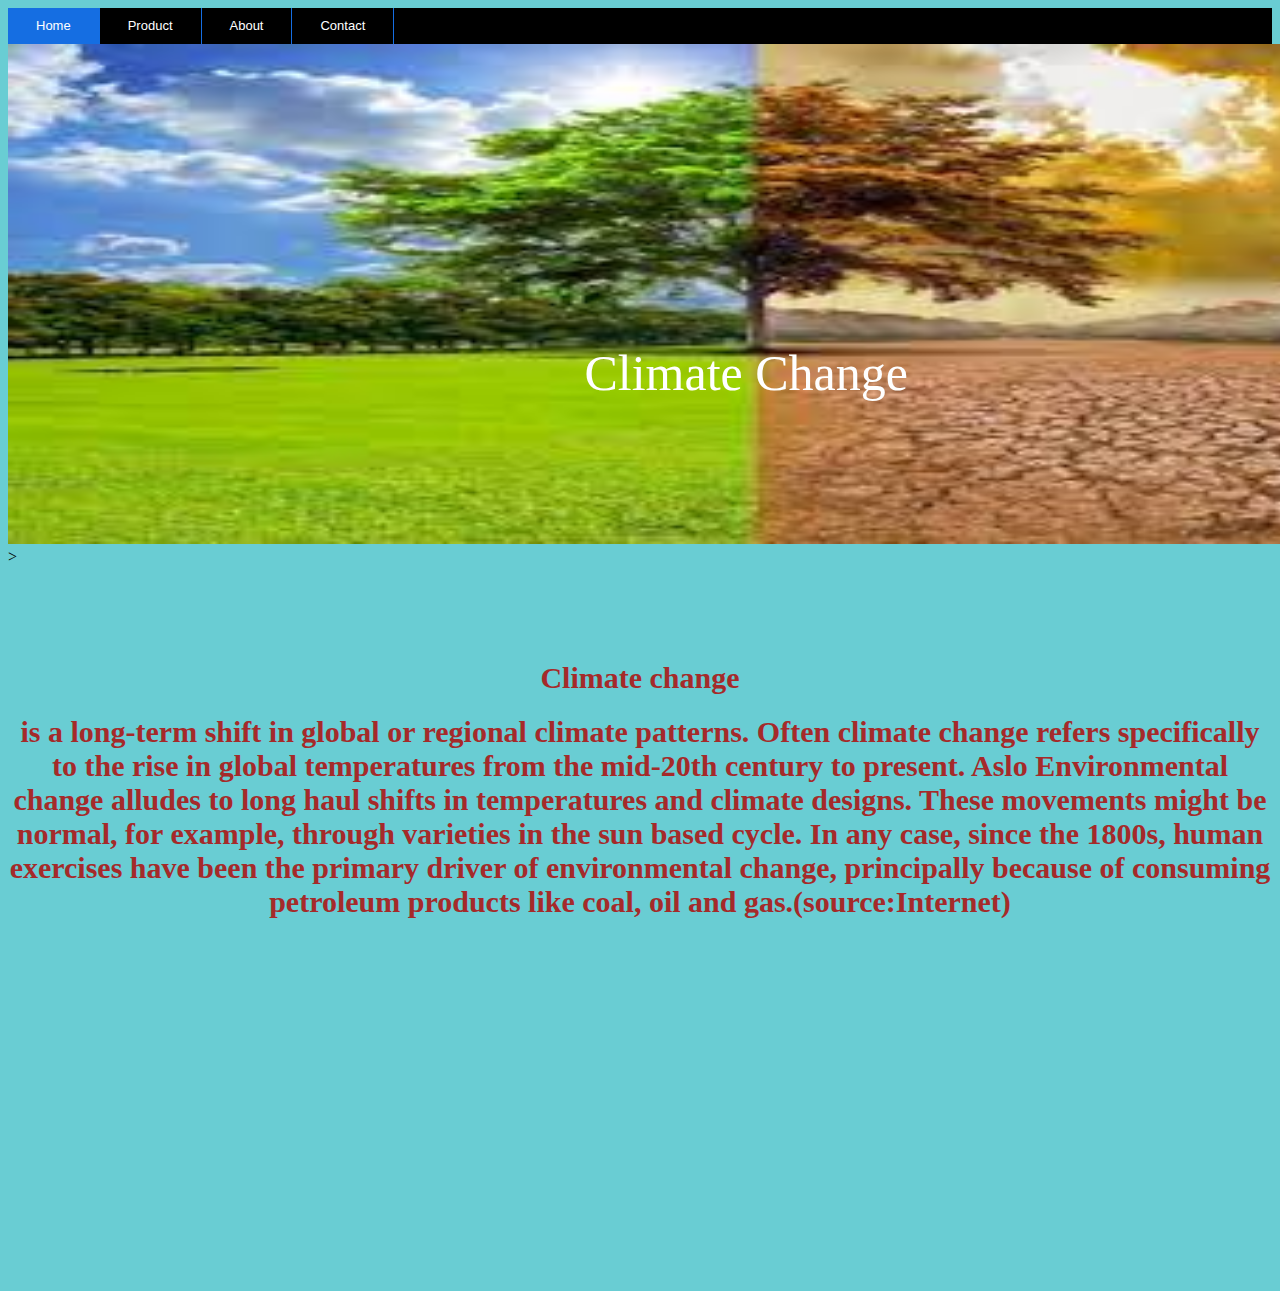
<file: index.html>
<!DOCTYPE html>
<html>
   <head>
       <title> Climate Change</title>
       <body style="background-color:#69CDD3;">
       <link href="projectcss.css" rel="stylesheet">
   </head>

   <body>
      <ul>
         <li class="active"><a href= "Home.html" target="_blank">Home</a></li>
         <li><a href= "Product.html" target="_blank">Product</a></li>
         <li><a href=  "About.html" target="_blank">About</a></li>
         <li><a href=  "Contact.html" target="_blank">Contact</a></li>

       </ul>


     <div class="container">
       <img class="pic"src = "change.jpg">>
         <div class="topright" >
                  Climate Change
         </div>
       </div>

<p class="para"> <h1>Climate change<h1> is a long-term shift in global or regional climate patterns.
   Often climate change refers specifically to the rise in global temperatures
    from the mid-20th century to present. Aslo Environmental change alludes to
    long haul shifts in temperatures and climate designs. These movements might
     be normal, for example, through varieties in the sun based cycle. In any
     case, since the 1800s, human exercises have been the primary driver of
     environmental change, principally because of consuming petroleum products
      like coal, oil and gas.(source:Internet)</p>


<iframe width="560" height="315" src="https://www.youtube.com/embed/jAa58N4Jlos" title="YouTube video player" frameborder="0" allow="accelerometer; autoplay; clipboard-write; encrypted-media; gyroscope; picture-in-picture" allowfullscreen></iframe>



 </body>
</html>
</file>
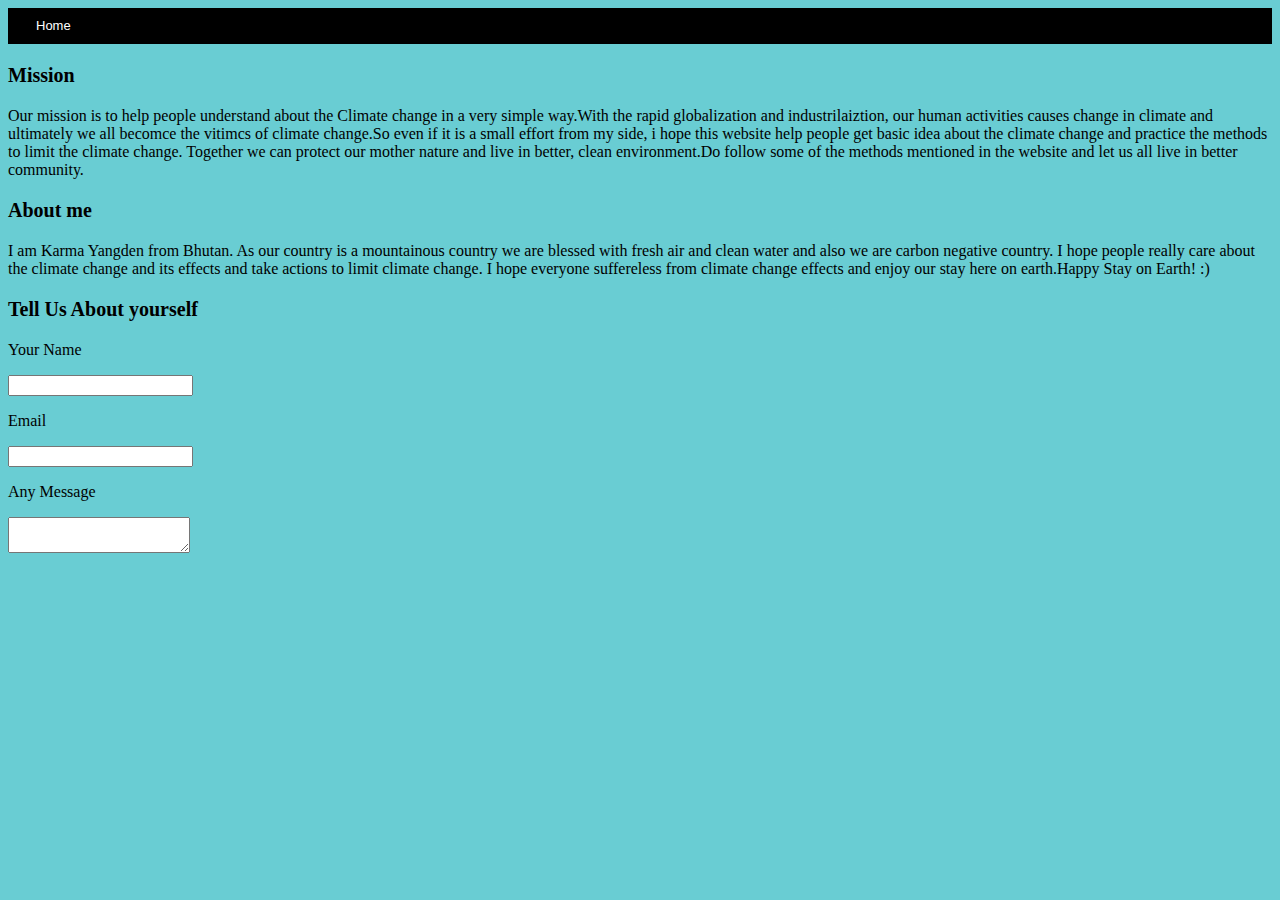
<file: About.html>
<!DOCTYPE html>
<html>
  <head>
      <title>
        About
        </title>
        <body style="background-color:#69CDD3;">
        <link href= "projectcss.css" rel = "stylesheet">
      </head>

        <body id ="AboutBodyTag">
          <ul><a href="index.html"<h1> Home </h1></a></ul>




          <div>
            <p class="mission">  <h3>Mission </h3>
              <p> Our mission is to help people understand about the Climate change in a very simple way.With the rapid globalization and industrilaiztion, our human activities causes change in climate and ultimately we all becomce the vitimcs of climate change.So even if it is a small effort from my side, i hope this website help people get basic idea about the climate change and practice the methods  to limit the climate change. Together we can protect our mother nature and live in better, clean environment.Do follow  some of the methods mentioned in the website and let us all live in better community.</p>
        </div>

        <div>
          <h3>About me</h3>
                I am Karma Yangden from Bhutan. As our country is a mountainous country we are blessed with fresh air and clean water and also we are carbon negative country. I hope people really care about the climate change and its effects and take actions to limit climate change. I hope everyone suffereless from climate change effects and enjoy our stay here on earth.Happy Stay on Earth! :)</p>
        </div>

        <div class="myform">
  <h3>Tell Us About yourself</h3>
  <p> Your Name </p>

  <input>
  <br>
<p> Email </p>
<input>
<br>
<p> <About You> </p>

<p>  Any Message </p>
<textarea></textarea>

      </body>
</html>
</file>
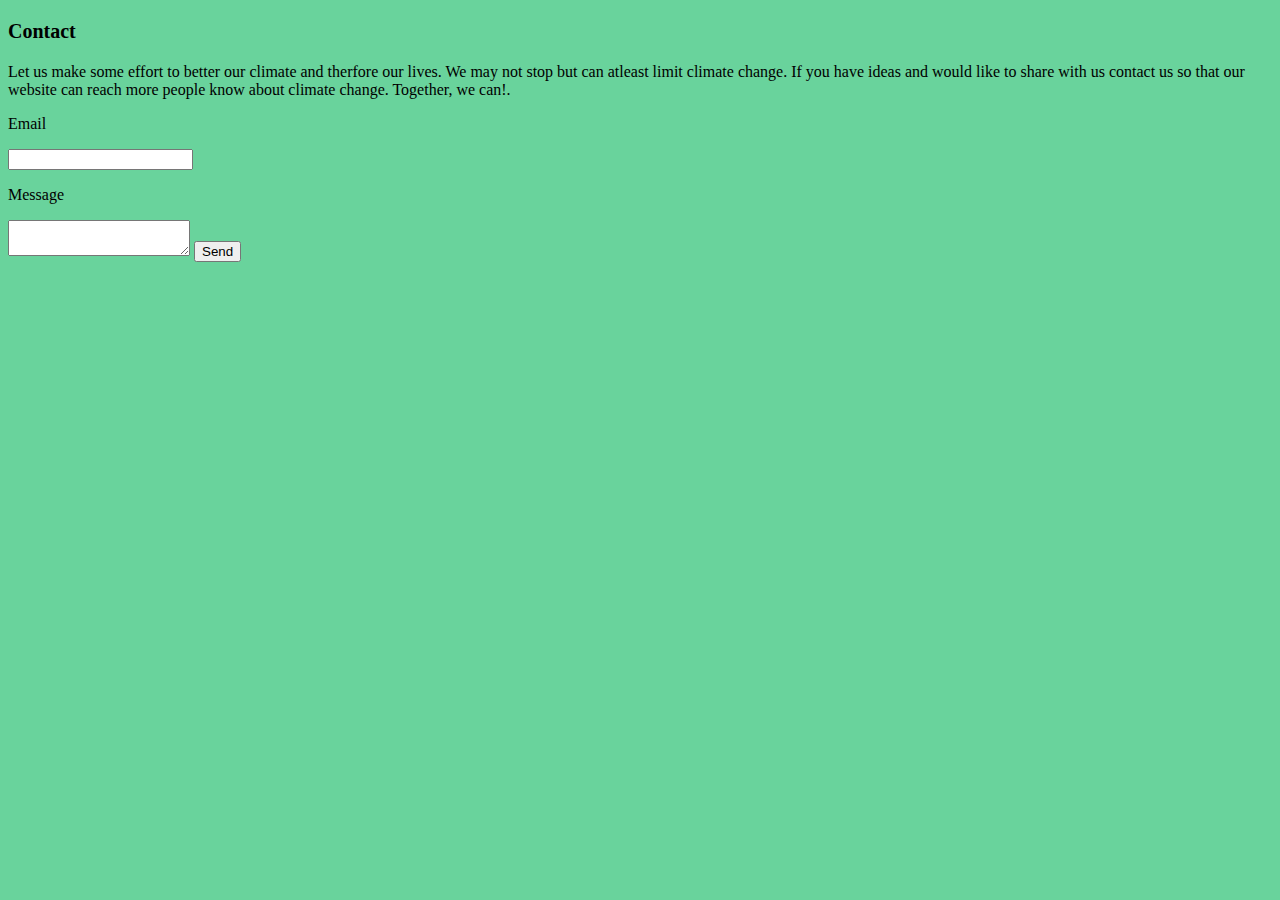
<file: Contact.html>
<!DOCTYPE html>
<html>
   <head>
       <title>
        Contact Us
       </title>
      <body style="background-color:#69D39C;">
       <link href="projectcss.css" rel="stylesheet">
   </head>
   <body>
     <div class="contact=form">
       <h3>Contact</h3>
       <p class="cont">Let us make some effort to better our climate and therfore our lives. We may not stop but can atleast limit climate change. If you have ideas and would like to share with us contact us so that our website can reach more people know about climate change. Together, we can!.</p>
       <p>Email</p>
       <input>
       <p>Message</p>
       <textarea></textarea>
       <button type="button"class="button"
        onclick="window.location.href='project.html'">Send</button>
        <div class="myform">


     </div>
   </body>
   </html>
</file>
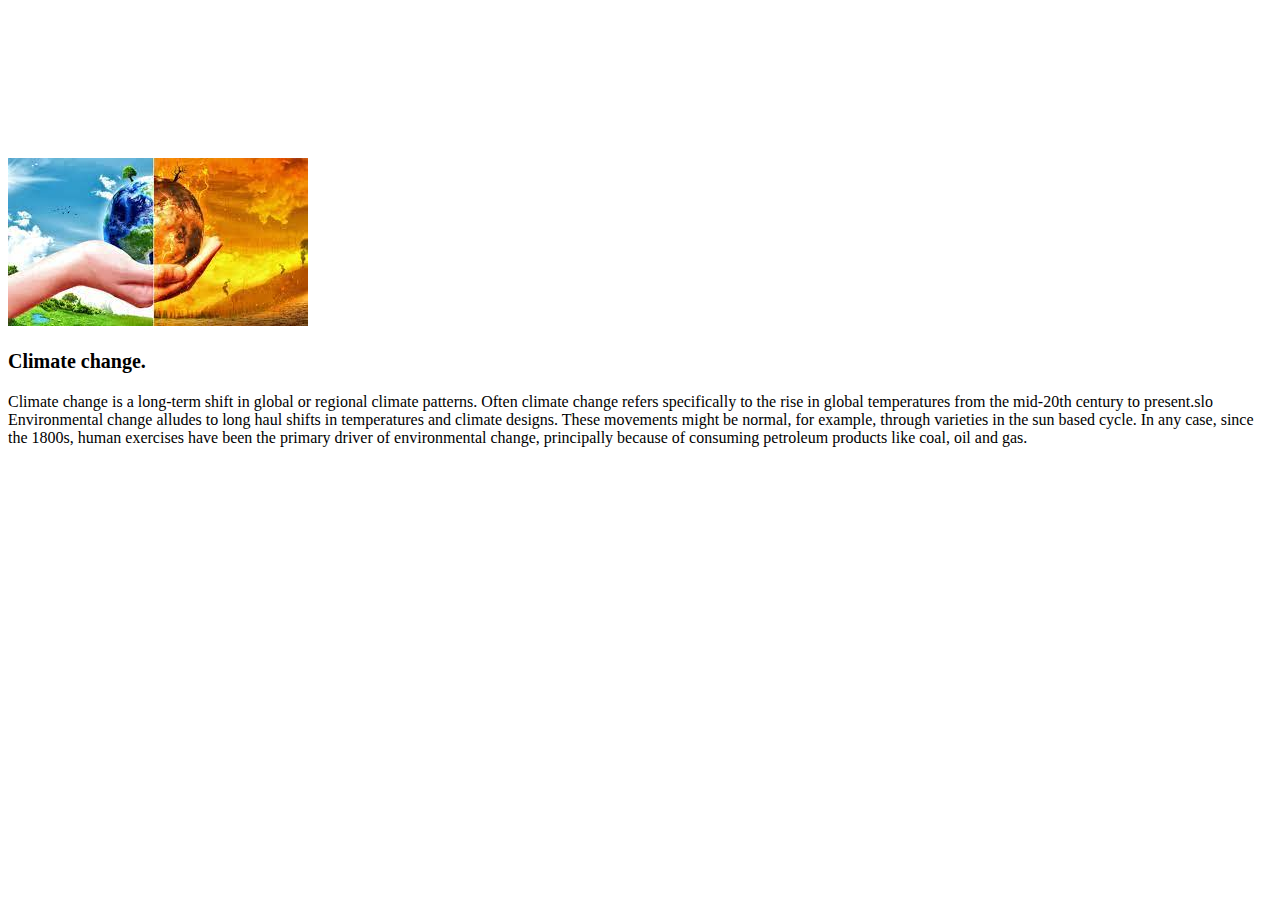
<file: Home.html>
<!DOCTYPE html>
<html>
   <head>
       <title>
           My Project -Understanding Climate Change
       </title>
       <link href="projectcss.css" rel="stylesheet">
   </head>

   <body>
     <nav>
       <p class="menu a"><a href="project.html">Home</a>
         <a href="Home.html">About</a>
         <a href="Home.html">Product</a>
         <a href="Home.html">Contact Us</a></p>

     </nav>
   </body>

<br>
<br>
<br>
<img src="climate.jpg" alt="Climate Change">
     <div class= "ProblemIntro">
       <!-- paragraph 1 Problem Intro -->
       <h3>Climate change.</h3>
<p> Climate change is a long-term shift in global or regional climate patterns.
   Often climate change refers specifically to the rise in global temperatures
    from the mid-20th century to present.slo Environmental change alludes to
    long haul shifts in temperatures and climate designs. These movements might
     be normal, for example, through varieties in the sun based cycle. In any
     case, since the 1800s, human exercises have been the primary driver of
     environmental change, principally because of consuming petroleum products
      like coal, oil and gas.




 </body>
</html>
</file>
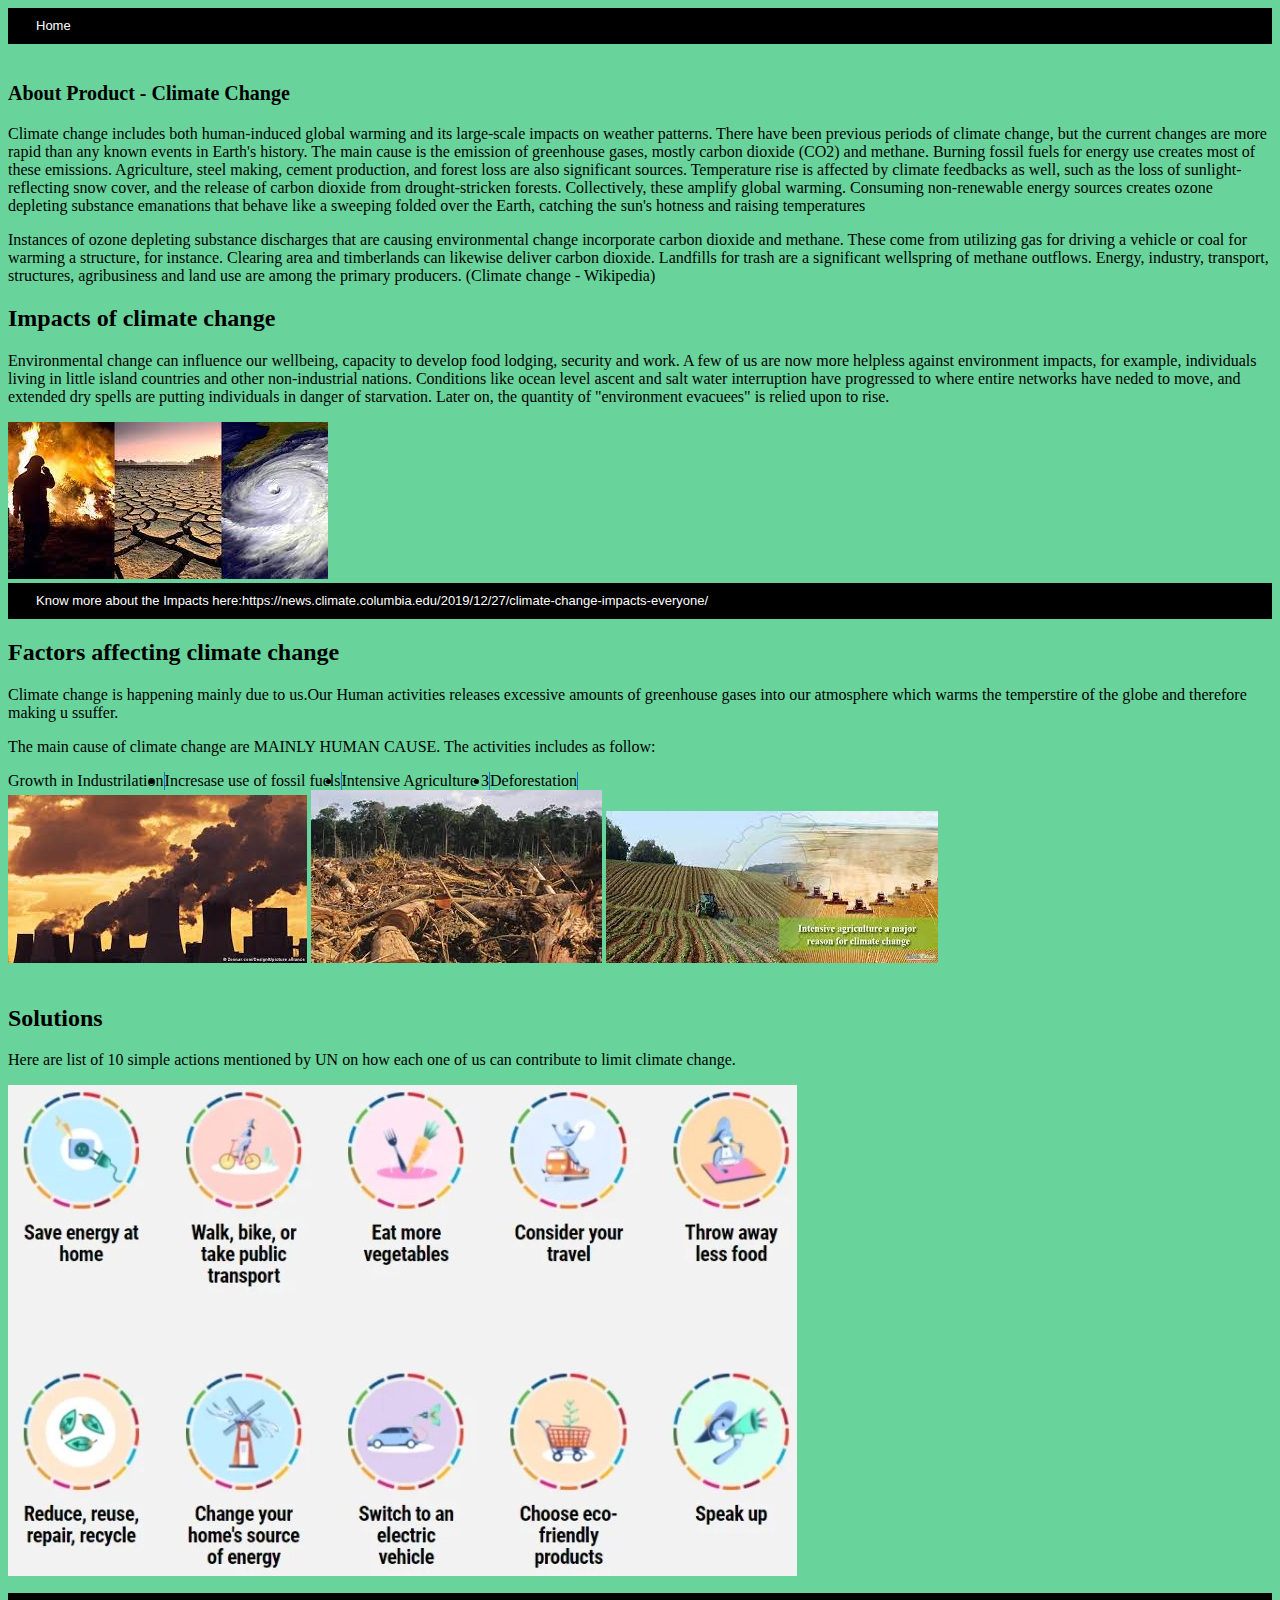
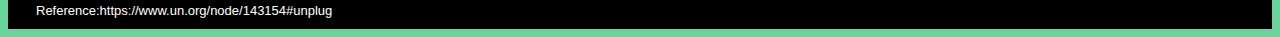
<file: Product.html>
<!DOCTYPE html>
<html>
  <head>
      <title>
        Product
        </title>
        <body style="background-color:#69D39C;">
        <link href= "projectcss.css" rel = "stylesheet">
      </head>

        <body id ="ProductBodyTag">
          <ul><a href="index.html"<h1> Home</h1></a></ul>
<br>
<div><!-- paragraph 1 -->
<h3>About Product - Climate Change</h3>
Climate change includes both human-induced global warming and its large-scale impacts on weather patterns. There have been previous periods of climate change, but the current changes are more rapid than any known events in Earth's history. The main cause is the emission of greenhouse gases, mostly carbon dioxide (CO2) and methane. Burning fossil fuels for energy use creates most of these emissions. Agriculture, steel making, cement production, and forest loss are also significant sources. Temperature rise is affected by climate feedbacks as well, such as the loss of sunlight-reflecting snow cover, and the release of carbon dioxide from drought-stricken forests. Collectively, these amplify global warming.
  Consuming non-renewable energy sources creates ozone depleting substance emanations that behave like a sweeping folded over the Earth, catching the sun's hotness and raising temperatures</p>
<!-- paragraph 2 -->
<p>Instances of ozone depleting substance discharges that are causing environmental change incorporate carbon dioxide and methane. These come from utilizing gas for driving a vehicle or coal for warming a structure, for instance. Clearing area and timberlands can likewise deliver carbon dioxide. Landfills for trash
  are a significant wellspring of methane outflows. Energy, industry, transport, structures, agribusiness and land use are among the primary producers. (Climate change - Wikipedia) </p>
     </div>

<h2>Impacts of climate change</h2>
<p>Environmental change can influence our wellbeing, capacity to develop food lodging, security and work. A few of us are now more helpless against environment impacts, for example, individuals living in little island countries and other non-industrial nations. Conditions like ocean level
   ascent and salt water interruption have progressed to where entire networks have neded to move, and extended dry spells are putting individuals in danger of starvation. Later on, the quantity of "environment evacuees" is relied upon to rise.</p>

<div>
   <img src = "impact.jpg" alt ="Impacts" id="impactImg">
   <br>
<ul><a href= "https://news.climate.columbia.edu/2019/12/27/climate-change-impacts-everyone/"> Know more about the Impacts here:https://news.climate.columbia.edu/2019/12/27/climate-change-impacts-everyone/</a></ul>
</div>
<div>
<h2>Factors affecting climate change</h2>
<p>Climate change is happening mainly due to us.Our Human activities releases excessive amounts of greenhouse gases into our atmosphere which warms the temperstire of the globe and therefore making u ssuffer.</p>

<p>The main cause of climate change are MAINLY HUMAN CAUSE. The activities includes as follow:<p>

  <li> Growth in Industrilation</li>
  <li> Incresase use of fossil fuels</li>
  <li> Intensive Agriculture 3</li>
  <li> Deforestation</li>
<br>
<img src = "greengas.jpg" alt ="Impacts" id="greengasImg">
<img src = "deforest.jpg" alt ="Impacts" id="deforestImg">
<img src = "farm.jpg" alt ="Impacts" id="farmImg">

</div>
<br>
<div>
  <h2>Solutions</h2>
  <p>Here are list of 10 simple actions mentioned by UN on how each one of us can contribute to limit climate change.</p>

</div>
<img src = "soln.jpg" alt ="soln" id="solnImg">
<ul><P><a href= "https://www.un.org/node/143154#unplug"> Reference:https://www.un.org/node/143154#unplug </a> </p></ul>

 </body>
 </html>
</file>
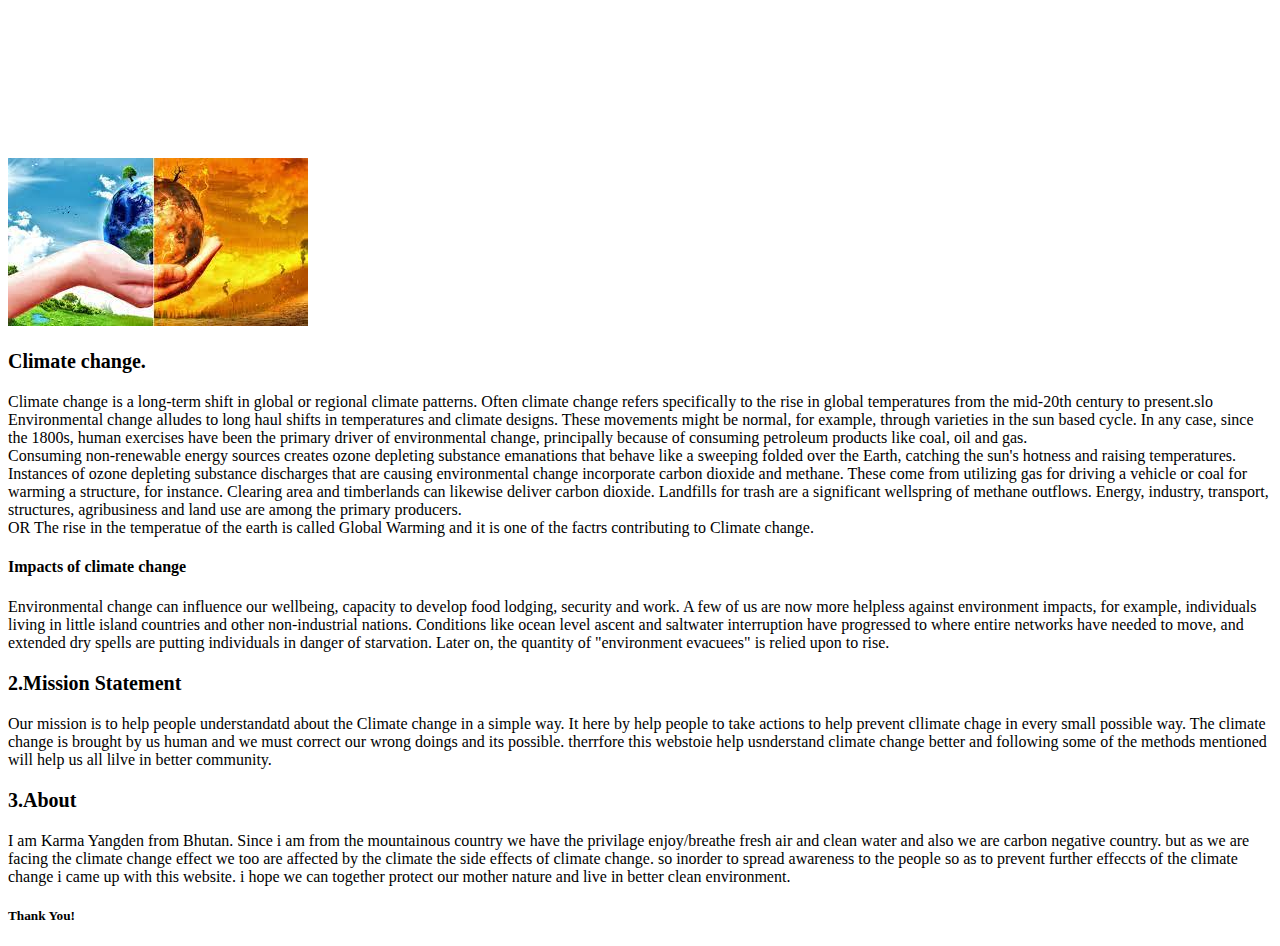
<file: Project File.html>
<!DOCTYPE html>
<html>
   <head>
       <title>
           My Project -Understanding Climate Change
       </title>
       <link href="projectcss.css" rel="stylesheet">
   </head>
   <body>
     <nav>
       <p class="menu a"><a href="ProjectFile.html">Home</a>
       <a href="ProjectFile.html">About</a>
       <a href="ProjectFile.html">Product</a>
       <a href="ProjectFile.html">Contact Us</a></p>

     </nav>
   </body>
<br>
<br>
<br>
<img src="climate.jpg" alt="Climate Change"> 
     <div class= "ProblemIntro">
       <!-- paragraph 1 Problem Intro -->
       <h3>Climate change.</h3>
<p> Climate change is a long-term shift in global or regional climate patterns.
   Often climate change refers specifically to the rise in global temperatures
    from the mid-20th century to present.slo Environmental change alludes to
    long haul shifts in temperatures and climate designs. These movements might
     be normal, for example, through varieties in the sun based cycle. In any
     case, since the 1800s, human exercises have been the primary driver of
     environmental change, principally because of consuming petroleum products
      like coal, oil and gas.
<br>
Consuming non-renewable energy sources creates ozone depleting substance
emanations that behave like a sweeping folded over the Earth, catching the
 sun's hotness and raising temperatures.

Instances of ozone depleting substance discharges that are causing environmental
 change incorporate carbon dioxide and methane. These come from utilizing gas
 for driving a vehicle or coal for warming a structure, for instance. Clearing
  area and timberlands can likewise deliver carbon dioxide. Landfills for trash
  are a significant wellspring of methane outflows. Energy, industry, transport,
   structures, agribusiness and land use are among the primary producers.
    <br>
    OR
    The rise in the temperatue of the earth
     is called Global Warming and it is one of the factrs contributing to Climate
     change.</p>
     </div>



<!-- paragraph 2 -->
<h4>Impacts of climate change</h4>
<p>Environmental change can influence our wellbeing, capacity to develop food
   lodging, security and work. A few of us are now more helpless against
   environment impacts, for example, individuals living in little island
   countries and other non-industrial nations. Conditions like ocean level
   ascent and saltwater interruption have progressed to where entire networks
   have needed to move, and extended dry spells are putting individuals in
   danger of starvation. Later on, the quantity of "environment evacuees" is
   relied upon to rise.</p>

   <h3>2.Mission Statement</h3>
   <p> Our mission is to help people understandatd about the Climate change in
     a simple way. It here by help people to take actions to help prevent
     cllimate chage in every small possible way. The climate change is
     brought by us human and we must correct our wrong doings and its possible.
      therrfore this webstoie help usnderstand climate change better and following
      some of the methods mentioned will help us all lilve in better community.</p>

<h3>3.About</h3>
I am Karma Yangden from Bhutan. Since i am from the mountainous country we have the
privilage enjoy/breathe fresh air and clean water and also we are carbon negative country.
but as we are facing the climate change effect we too are affected by the climate the side effects of climate change.
so inorder to spread awareness to the people so as to prevent further effeccts of the climate change
i came up with this website. i hope we can together protect our mother nature and live in better clean environment.









<h5>Thank You!<h5>



 </body>
</html>
</file>
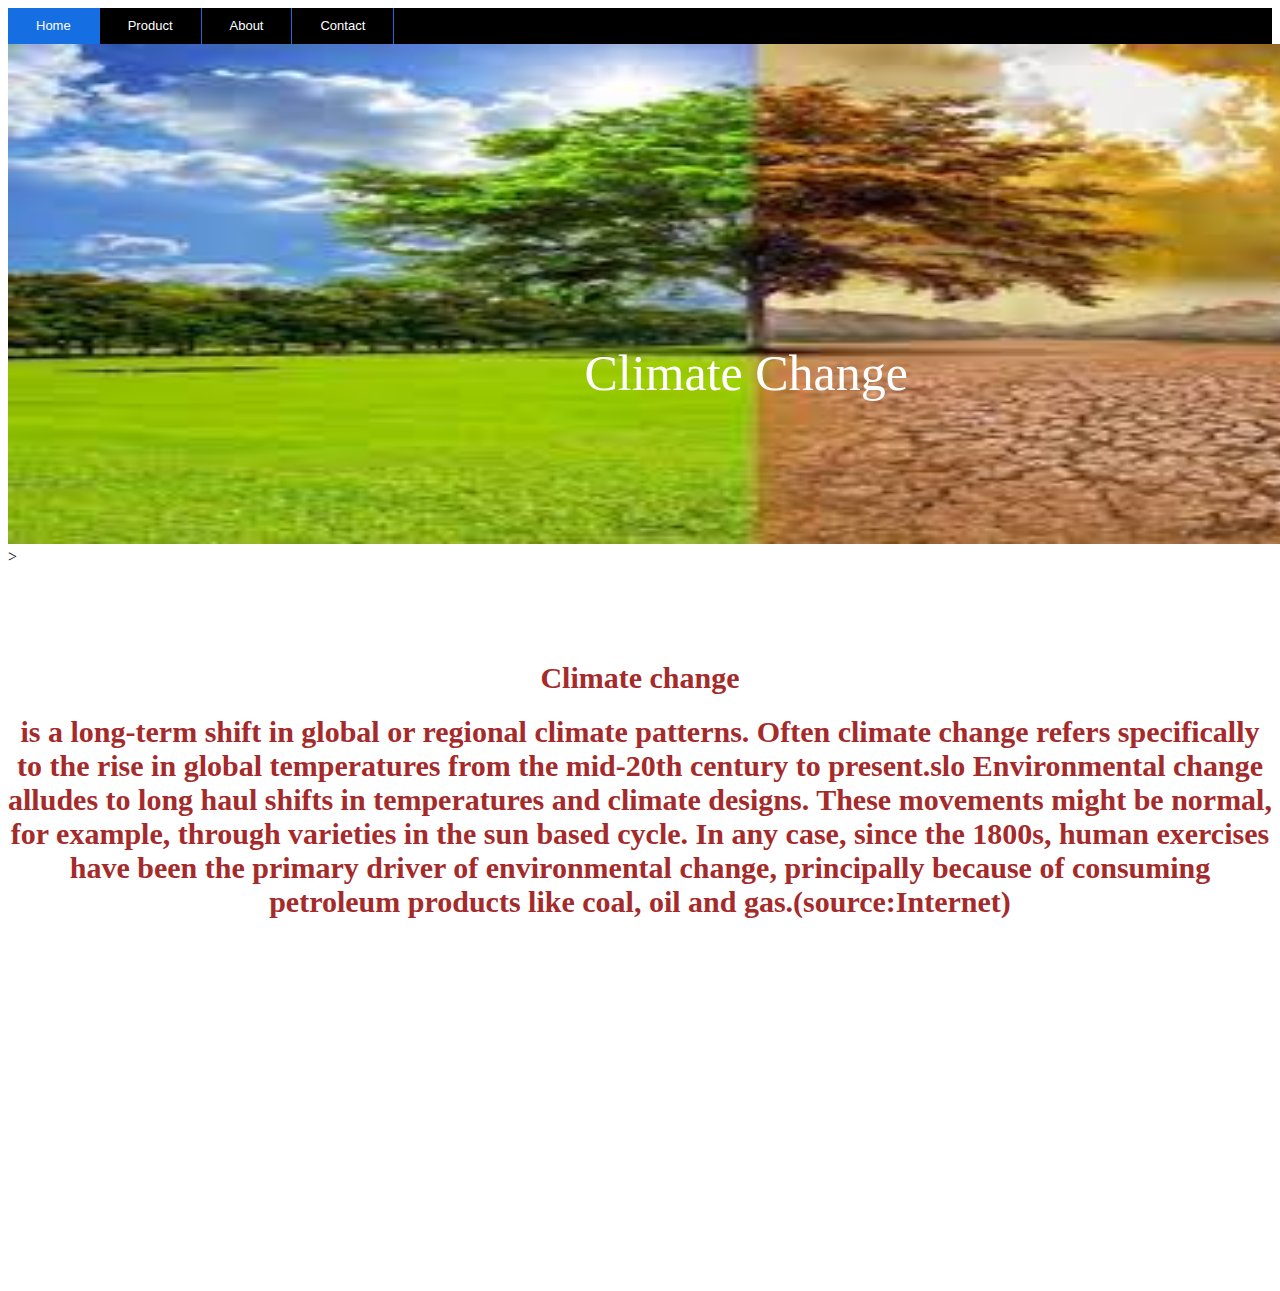
<file: project.html>
<!DOCTYPE html>
<html>
   <head>
       <title>My Project - Climate Change</title>
       <link href="projectcss.css" rel="stylesheet">
   </head>

   <body>
      <ul>
         <li class="active"><a href= "Home.html" target="_blank">Home</a></li>
         <li><a href= "Product.html" target="_blank">Product</a></li>
         <li><a href=  "About.html" target="_blank">About</a></li>
         <li><a href=  "Contact.html" target="_blank">Contact</a></li>

       </ul>


     <div class="container">
       <img class="pic"src = "change.jpg">>
         <div class="topright" >
                  Climate Change
         </div>
       </div>

<p class="para"> <h1>Climate change<h1> is a long-term shift in global or regional climate patterns.
   Often climate change refers specifically to the rise in global temperatures
    from the mid-20th century to present.slo Environmental change alludes to
    long haul shifts in temperatures and climate designs. These movements might
     be normal, for example, through varieties in the sun based cycle. In any
     case, since the 1800s, human exercises have been the primary driver of
     environmental change, principally because of consuming petroleum products
      like coal, oil and gas.(source:Internet)</p>


<iframe width="560" height="315" src="https://www.youtube.com/embed/jAa58N4Jlos" title="YouTube video player" frameborder="0" allow="accelerometer; autoplay; clipboard-write; encrypted-media; gyroscope; picture-in-picture" allowfullscreen></iframe>



 </body>
</html>
</file>
<file: projectcss.css>
menu a {
  display: block;
  padding:14px 16px;
  color:white;
  float:left;
  background-color: steelblue;
}

#HomeBodyTag{
  background-image: url("climate.jpg");
}

#editImg img{
  height:auto;
  max-width: 100%;
  position: relative;

}

.container{
  position:relative;
  width: 500px;
  }
.topright{
  position:absolute;
  top:300px;
  right:-400px;
  font-size: 50px;
    color:white;
  }

  .pic{
    width: 1500px;
    height:500px;
  }

  h1 {
    color: brown;
    font-family: Papyrus;
    font-size:  30px;
    text-align: center;
  }

  .para
  {
    padding: 25px 50px 50px 80px;
      margin: auto ;
    font-size: 30px;
    text-align: center;
  }

ul{
  margin: 0;
  padding: 0;
  list-style: none;
  height: 36px;
  line-height: 36px;
  background-color: #000;
  font-family: Arial, Helvetica,sans-serif;
  font-size: 13px
}

li{
  float: left;
  border-right: 1px solid #156ee2;
}

a{
  display: block;
  padding:0 28px;
  color:#fff;
  text-decoration: none;
}

a:hover, .active a{
  background-color: #156ee2;
}



h3 {

  font-size:  20px;
  align-content: center;
}

h2{
  color: ##0dc76e;
}




.mission{
  text-align: center;
}
.head

.para{
  text-align: center;
  top:50px
}

#vid{
  top: auto;
  right:300px
}

#AboutBodyTag
body {
  background-image: url("aboutbackground.jpg");
  background-repeat: no-repeat;
  color: #F18D81;
 }
</file>
